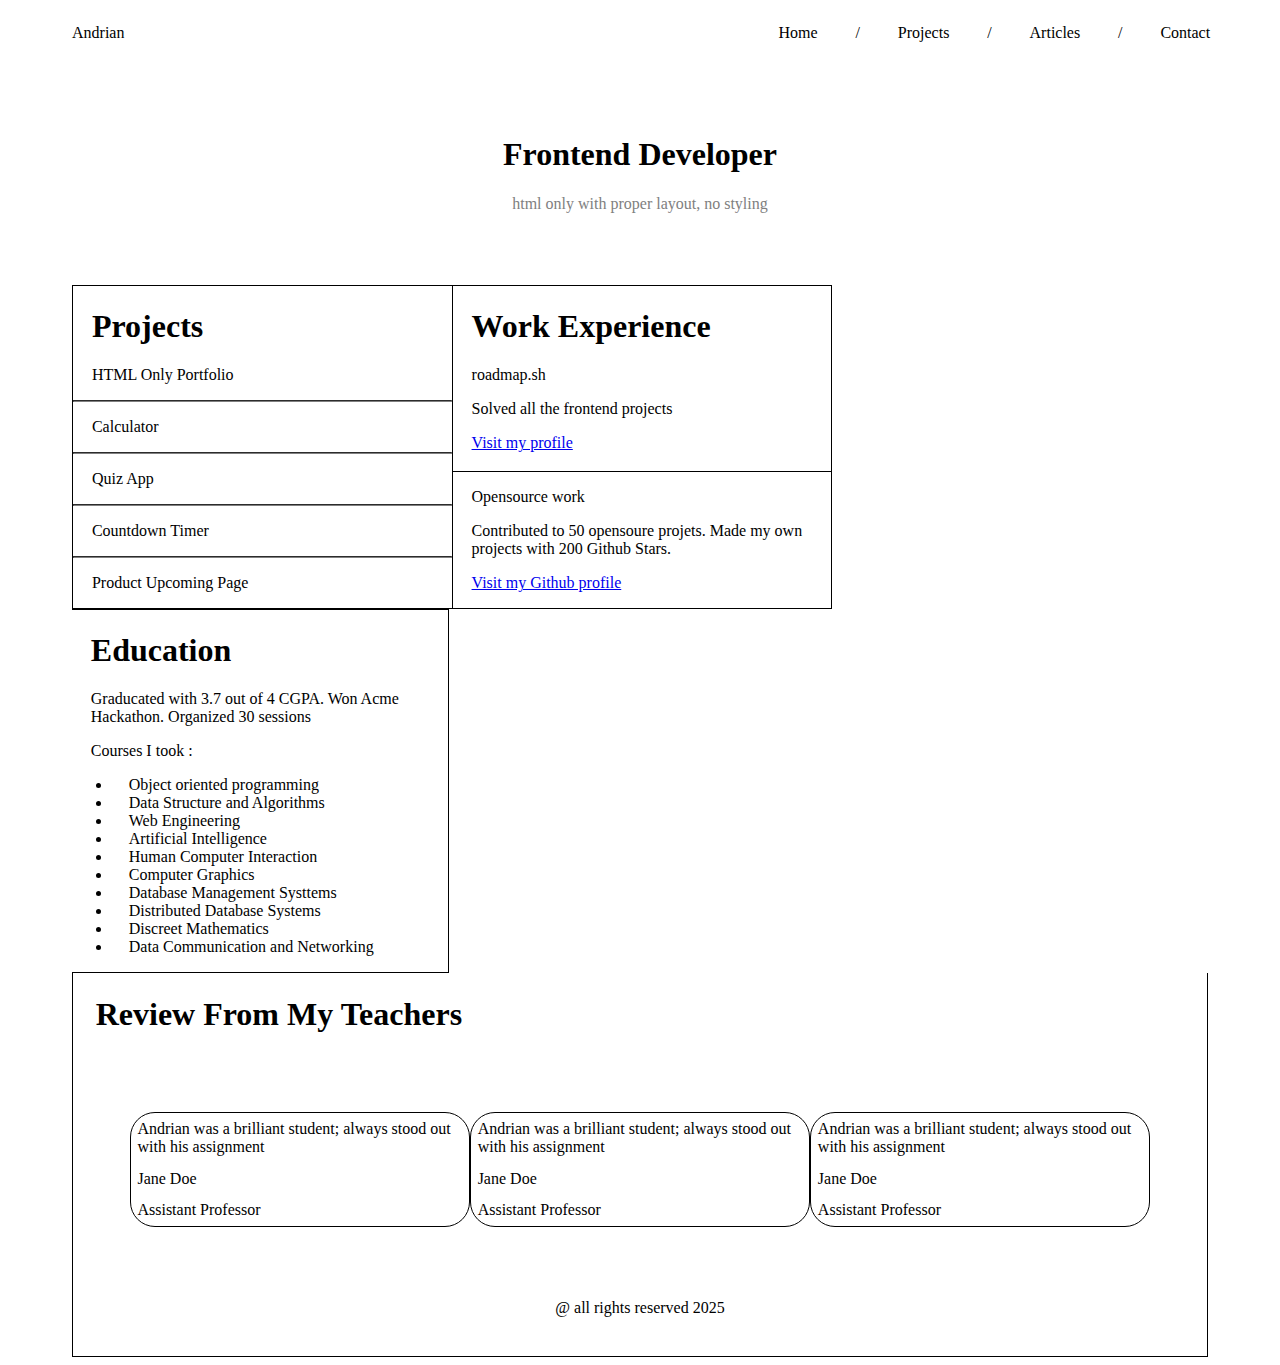
<file: index.html>
<html>
    <head>
        <title> Andrian's CV </title>
        <link rel="stylesheet" href="/index.css">
        <meta name="keywords" content="HTML, CSS, JavaScript">
        <meta name="description" content="Andrian's CV">
        <meta name="viewport" content="width=device-width, initial-scale=1.0">
        <meta property="og:title" content="Andrian's CV" />
        <meta name="description" content="Andrian's CV - Frontend Developer with expertise in HTML, CSS, and JavaScript.">
        <meta property="og:image" content="https://ahrefs.com/blog/wp-content/uploads/2019/12/fb-how-to-become-an-seo-expert.png" />   
        <link rel="apple-touch-icon" sizes="180x180" href="/apple-touch-icon.png?">
        <link rel="icon" type="image/png" sizes="32x32" href="/favicon-32x32.png?">
        <link rel="icon" type="image/png" sizes="16x16" href="/favicon-16x16.png?">
        <link rel="manifest" href="/site.webmanifest">
        <link rel="icon" type="image/x-icon" href="/favicon.ico?">
    </head>

    <body>
        <header>
            <p class="header-name">Andrian</p>
            <nav>
                <ul class="header-link">
                    <li><a href="/index.html">Home</a></li>
                    <li>/</li>
                    <li><a href="/projects.html">Projects</a></li>
                    <li>/</li>
                    <li><a href="/articles.html">Articles</a></li>
                    <li>/</li>
                    <li><a href="/contact.html">Contact</a></li>
                </ul>
            </nav>
        </header>

        <div class="hero-content"> 
            <h1 class="main-title"> Frontend Developer </h1>
            <p class="sub-title"> html only with proper layout, no styling </p>
        </div>

        <div>
            <div class="middle-content">
                <div class="project-section">
                    <h1> Projects </h1>
                    <div class="project-content">
                        <p> HTML Only Portfolio </p>
                        <hr>
                        <p> Calculator </p>
                        <hr>
                        <p> Quiz App </p>
                        <hr>
                        <p> Countdown Timer </p>
                        <hr>
                        <p> Product Upcoming Page </p>
                    </div>
                </div>

                <div class="work-section">
                    <h1> Work Experience </h1>
                    <div class="work-content-1">
                        <p> roadmap.sh </p>
                        <p> Solved all the frontend projects</p>
                        <a href="https://github.com/Andrian2025"> Visit my profile </a>
                    </div>

                    <div> 
                        <p> Opensource work </p>
                        <p> Contributed to 50 opensoure projets. Made my own projects with 200 Github Stars.</p>
                        <a href="https://github.com/Andrian2025"> Visit my Github profile </a>
                    </div>
                </div>

                <div class="education-section">
                    <h1> Education </h1>
                    <p> Graducated with 3.7 out of 4 CGPA. Won Acme Hackathon. Organized 30 sessions </p>
                    
                    <div>
                        <p> Courses I took : </p>
                        <div>
                            <ul>
                                <li> Object oriented programming </li>
                                <li> Data Structure and Algorithms </li>
                                <li> Web Engineering </li>
                                <li> Artificial Intelligence </li>
                                <li> Human Computer Interaction </li>
                                <li> Computer Graphics </li>
                                <li> Database Management Systtems </li>
                                <li> Distributed Database Systems </li>
                                <li> Discreet Mathematics </li>
                                <li> Data Communication and Networking </li>
                            </ul>
                        </div>
                    </div>
                </div>
            </div>

            <div class="review-section">
                <h1> Review From My Teachers </h1>

                <div class="review-content">
                    <div>
                        <p>Andrian was a brilliant student; always stood out with his assignment </p>
                        <p> Jane Doe </p>
                        <p> Assistant Professor </p>
                    </div>

                    <div>
                        <p>Andrian was a brilliant student; always stood out with his assignment </p>
                        <p> Jane Doe </p>
                        <p> Assistant Professor </p>
                    </div>

                    <div>
                        <p>Andrian was a brilliant student; always stood out with his assignment </p>
                        <p> Jane Doe </p>
                        <p> Assistant Professor </p>
                    </div>
                </div>

                
                <p class="credit"> @ all rights reserved 2025</p>

            </div>

        </div>
    </body>
</html>
</file>
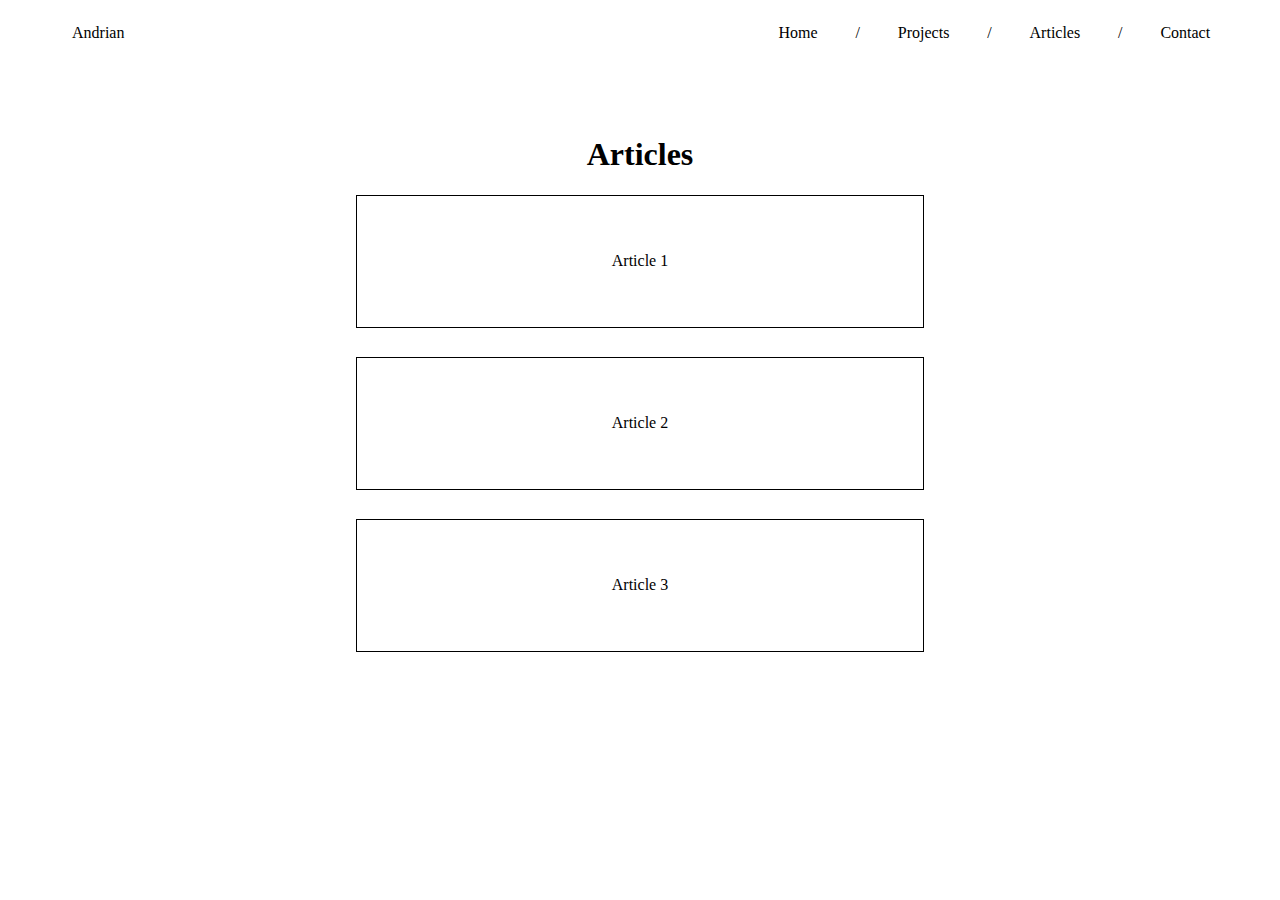
<file: articles.html>
<html>
    <head>
        <title> Andrian's CV </title>
        <link rel="stylesheet" href="/articles.css">
        <meta name="keywords" content="HTML, CSS, JavaScript">
        <meta name="description" content="Andrian's CV">
        <meta name="viewport" content="width=device-width, initial-scale=1.0">
        <meta property="og:title" content="Andrian's CV" />
        <meta property="og:description" content="Take a look for my CV" />
        <meta property="og:image" content="https://ahrefs.com/blog/wp-content/uploads/2019/12/fb-how-to-become-an-seo-expert.png" />   
        <link rel="apple-touch-icon" sizes="180x180" href="/apple-touch-icon.png?">
        <link rel="icon" type="image/png" sizes="32x32" href="/favicon-32x32.png?">
        <link rel="icon" type="image/png" sizes="16x16" href="/favicon-16x16.png?">
        <link rel="manifest" href="/site.webmanifest">
        <link rel="icon" type="image/x-icon" href="/favicon.ico?">
    </head>

    <body>
        <header>
            <p class="header-name">Andrian</p>
            <nav>
                <ul class="header-link">
                    <li><a href="/index.html">Home</a></li>
                    <li>/</li>
                    <li><a href="/projects.html">Projects</a></li>
                    <li>/</li>
                    <li><a href="/articles.html">Articles</a></li>
                    <li>/</li>
                    <li><a href="/contact.html">Contact</a></li>
                </ul>
            </nav>
        </header>

        <section class="hero-content">
            <h1 class="main-title">Articles</h1>
            <article class="main-content">Article 1</article>
            <article class="main-content">Article 2</article>
            <article class="main-content">Article 3</article>
        </section>

    </body>
</html>
</file>
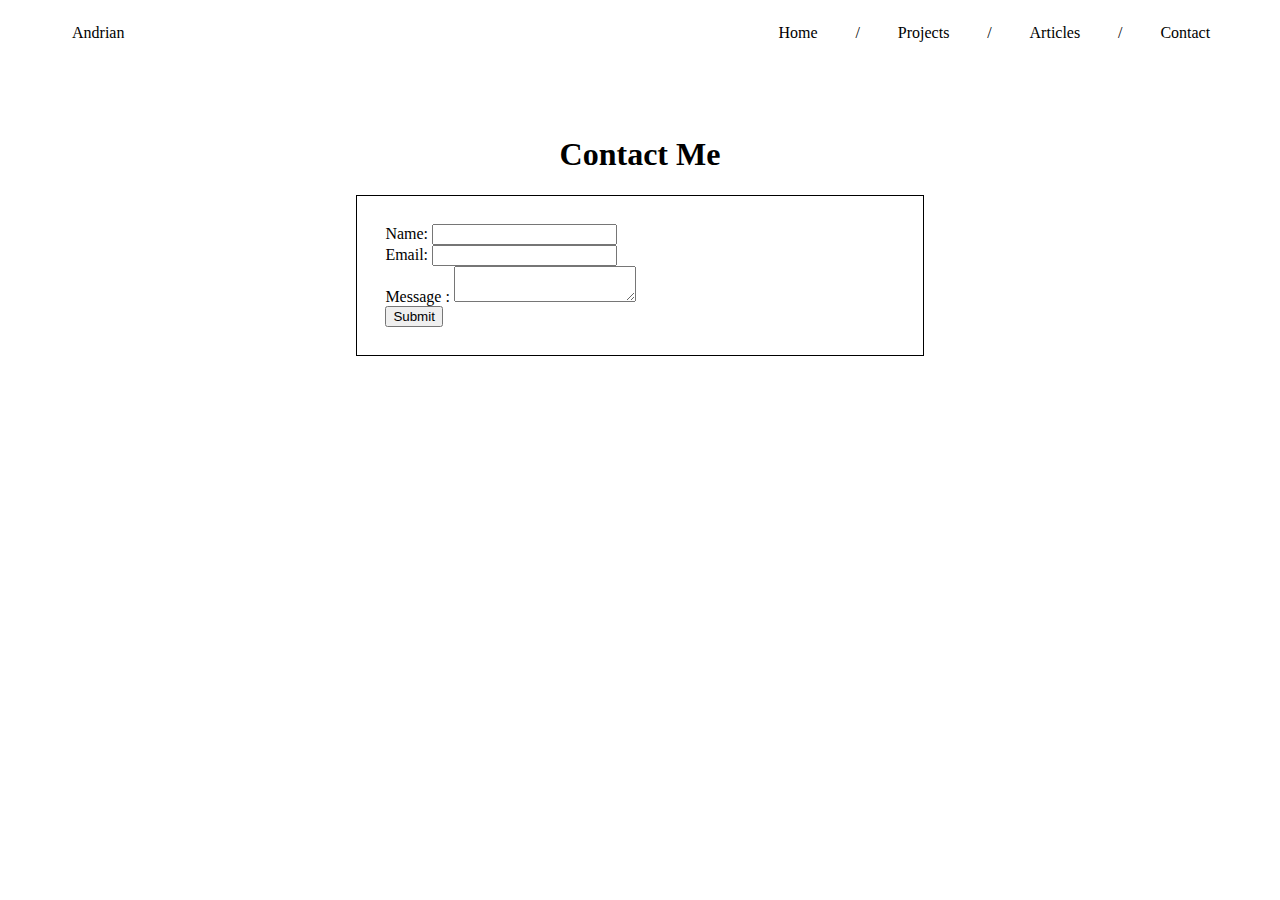
<file: contact.html>
<html>
    <head>
        <title> Andrian's CV </title>
        <link rel="stylesheet" href="/contact.css">
        <meta name="keywords" content="HTML, CSS, JavaScript">
        <meta name="description" content="Andrian's CV">
        <meta name="viewport" content="width=device-width, initial-scale=1.0">
        <meta property="og:title" content="Andrian's CV" />
        <meta name="description" content="Contact Andrian for collaboration or inquiries.">
        <meta property="og:image" content="https://ahrefs.com/blog/wp-content/uploads/2019/12/fb-how-to-become-an-seo-expert.png" />   
        <link rel="apple-touch-icon" sizes="180x180" href="/apple-touch-icon.png?">
        <link rel="icon" type="image/png" sizes="32x32" href="/favicon-32x32.png?">
        <link rel="icon" type="image/png" sizes="16x16" href="/favicon-16x16.png?">
        <link rel="manifest" href="/site.webmanifest">
        <link rel="icon" type="image/x-icon" href="/favicon.ico?">
    </head>
    <body>
        <header>
            <p class="header-name">Andrian</p>
            <nav>
                <ul class="header-link">
                    <li><a href="/index.html">Home</a></li>
                    <li>/</li>
                    <li><a href="/projects.html">Projects</a></li>
                    <li>/</li>
                    <li><a href="/articles.html">Articles</a></li>
                    <li>/</li>
                    <li><a href="/contact.html">Contact</a></li>
                </ul>
            </nav>
        </header>

        <div class="hero-content"> 
            <h1 class="main-title"> Contact Me </h1>
            <div>
                <form method="POST" action="/submit-form">
                    <label for="name">Name:</label>
                    <input type="text" id="name" name="name">

                    <br>

                    <label for="email">Email:</label>
                    <input type="email" id="email" name="email">

                    <br>

                    <label> Message : </label>
                    <textarea id="message" name="message" required></textarea>
                
                    <br>

                    <input type="submit" value="Submit" id="Submit" name="Submit">
                </form>
            </div>
        </div>

    </body>
</html>
</file>
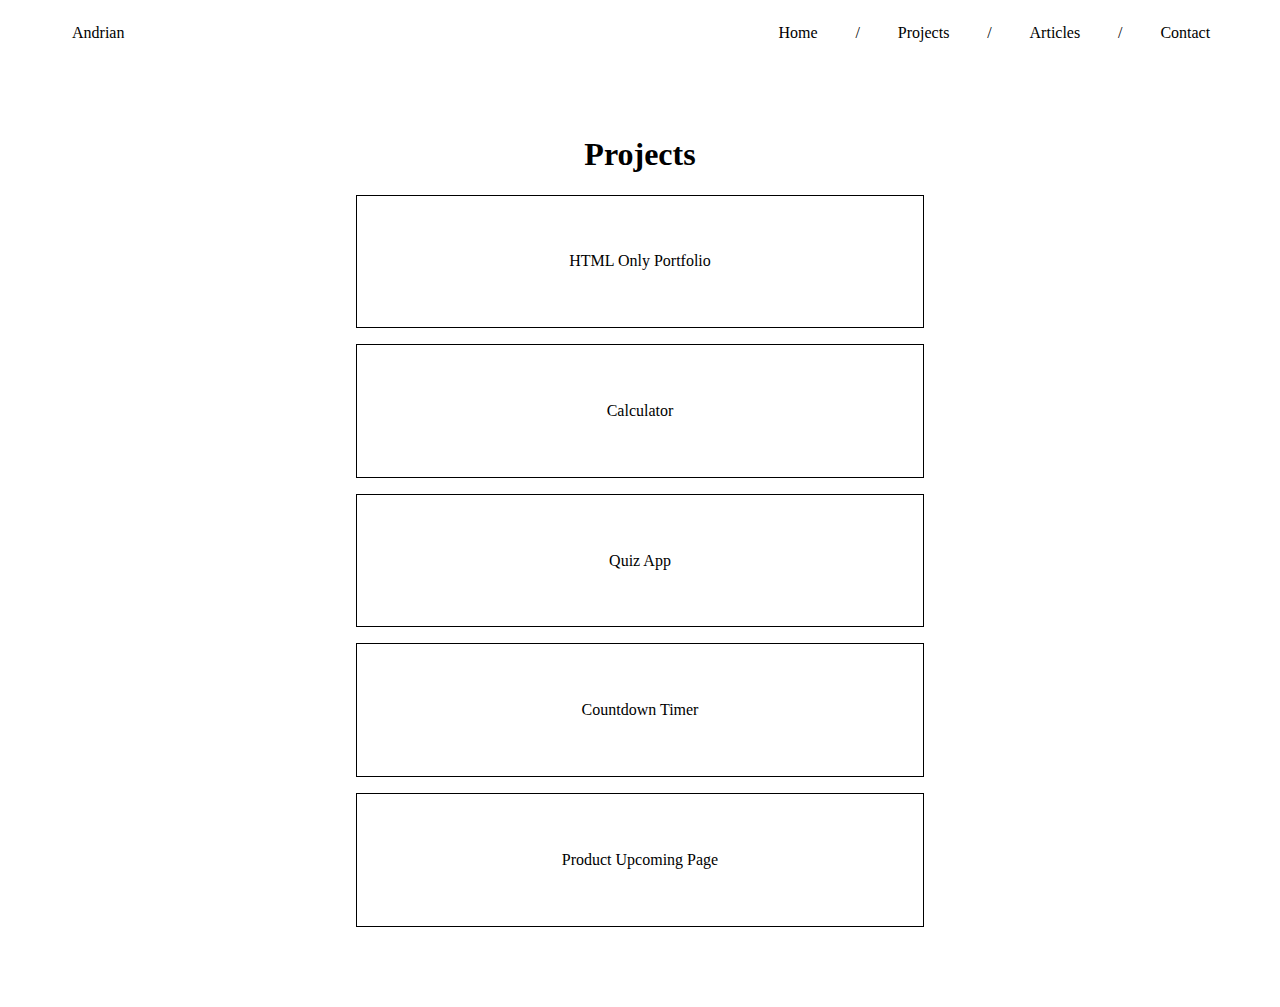
<file: projects.html>
<html>
    <head>
        <title> Andrian's CV </title>
        <link rel="stylesheet" href="/projects.css">
        <meta name="keywords" content="HTML, CSS, JavaScript">
        <meta name="description" content="Andrian's CV">
        <meta name="viewport" content="width=device-width, initial-scale=1.0">
        <meta property="og:title" content="Andrian's CV" />
        <meta property="og:description" content="Take a look for my CV" />
        <meta property="og:image" content="https://ahrefs.com/blog/wp-content/uploads/2019/12/fb-how-to-become-an-seo-expert.png" />   
        <link rel="apple-touch-icon" sizes="180x180" href="/apple-touch-icon.png?">
        <link rel="icon" type="image/png" sizes="32x32" href="/favicon-32x32.png?">
        <link rel="icon" type="image/png" sizes="16x16" href="/favicon-16x16.png?">
        <link rel="manifest" href="/site.webmanifest">
        <link rel="icon" type="image/x-icon" href="/favicon.ico?">
    </head>

    <body>
        <header>
            <p class="header-name">Andrian</p>
            <nav>
                <ul class="header-link">
                    <li><a href="/index.html">Home</a></li>
                    <li>/</li>
                    <li><a href="/projects.html">Projects</a></li>
                    <li>/</li>
                    <li><a href="/articles.html">Articles</a></li>
                    <li>/</li>
                    <li><a href="/contact.html">Contact</a></li>
                </ul>
            </nav>
        </header>

        <div class="hero-content"> 
            <h1 class="main-title"> Projects </h1>
            <p class="main-content"> HTML Only Portfolio </p>
            <p class="main-content"> Calculator </p>
            <p class="main-content"> Quiz App </p>
            <p class="main-content"> Countdown Timer </p>
            <p class="main-content"> Product Upcoming Page</p>
        </div>

    </body>
</html>
</file>
<file: index.css>
body{
    padding-left: 5%;
    padding-right: 5%;
}

header{
    display: flex;
}

.header-name{
    width: 50%;
}

.header-link{
    display: flex;
    width:100%;
    justify-content: flex-end;

}

nav{
    width:100%;
}

.header-link li{
    list-style-type: none;
    margin-right: 5%;
}

.header-link li a{
    color:black;
    text-decoration: none;
}

.hero-content{
    padding-top: 5%;
    padding-bottom: 5%;
}

.main-title{
    text-align: center;
}

.sub-title{
    text-align: center;
    color:grey;
}

.middle-content{
    display: flex;
    flex-wrap: wrap;
}

.project-section{
    border:1px solid;
    width:33.33%
}

.project-section p , .project-section  h1{
    padding-left:5%;
    padding-right:5%;
}

.project-content hr{
    border-color: grey;
}

.work-section{
    border:1px solid;
    border-left:none;
    width:33.33%;
}

.work-section p , .work-section h1, .work-section a{
    padding-left:5%;
    padding-right: 5%;
}

.work-content-1{
    border-bottom: 1px solid;
    padding-bottom: 5%;
}

.education-section{
    border:1px solid;
    border-left:none;
    width:33.1%;
}

.education-section p , .education-section h1, .education-section li{
    padding-left:5%;
    padding-right: 5%;
}

.review-section{
    border-left:1px solid;
    border-bottom:1px solid;
    border-right:1px solid;
}

.review-content{
    display:flex;
    padding:5%;
    justify-content: space-evenly;
}

.review-section h1,.review-content p{
    padding:2%;
    margin:0;
}

.review-content div{
    border:1px solid;
    border-radius: 25px;
}

.credit{
    text-align: center;
    padding-bottom: 2%;
}
</file>
<file: articles.css>
body{
    padding-left: 5%;
    padding-right: 5%;
}

header{
    display: flex;
}

.header-name{
    width: 50%;
}

nav{
    width:100%;
}

.header-link{
    display: flex;
    width:100%;
    justify-content: flex-end;

}

.header-link li{
    list-style-type: none;
    margin-right: 5%;
}

.header-link li a{
    color:black;
    text-decoration: none;
}

.hero-content{
    padding-top: 5%;
    padding-bottom: 5%;
    padding-left:25%;
    padding-right:25%;
}

.main-title{
    text-align: center;
}

.main-content{
    border:1px solid;
    padding-top:10%;
    padding-bottom:10%;
    text-align: center;
    margin-bottom: 5%;
}
</file>
<file: contact.css>
body{
    padding-left: 5%;
    padding-right: 5%;
}

header{
    display: flex;
}

.header-name{
    width: 50%;
}

.header-link{
    display: flex;
    width:100%;
    justify-content: flex-end;

}

nav{
    width:100%;
}

.header-link li{
    list-style-type: none;
    margin-right: 5%;
}

.header-link li a{
    color:black;
    text-decoration: none;
}

.hero-content{
    padding-top: 5%;
    padding-bottom: 5%;
    padding-left:25%;
    padding-right:25%;
}

.main-title{
    text-align: center;
}

form{
    border:1px solid;
    padding:5%;
}
</file>
<file: projects.css>
body{
    padding-left: 5%;
    padding-right: 5%;
}

header{
    display: flex;
}

.header-name{
    width: 50%;
}

nav{
    width:100%;
}

.header-link{
    display: flex;
    width:100%;
    justify-content: flex-end;

}

.header-link li{
    list-style-type: none;
    margin-right: 5%;
}

.header-link li a{
    color:black;
    text-decoration: none;
}

.hero-content{
    padding-top: 5%;
    padding-bottom: 5%;
    padding-left:25%;
    padding-right:25%;
}

.main-title{
    text-align: center;
}

.main-content{
    border:1px solid;
    padding-top:10%;
    padding-bottom:10%;
    text-align: center;
}
</file>
